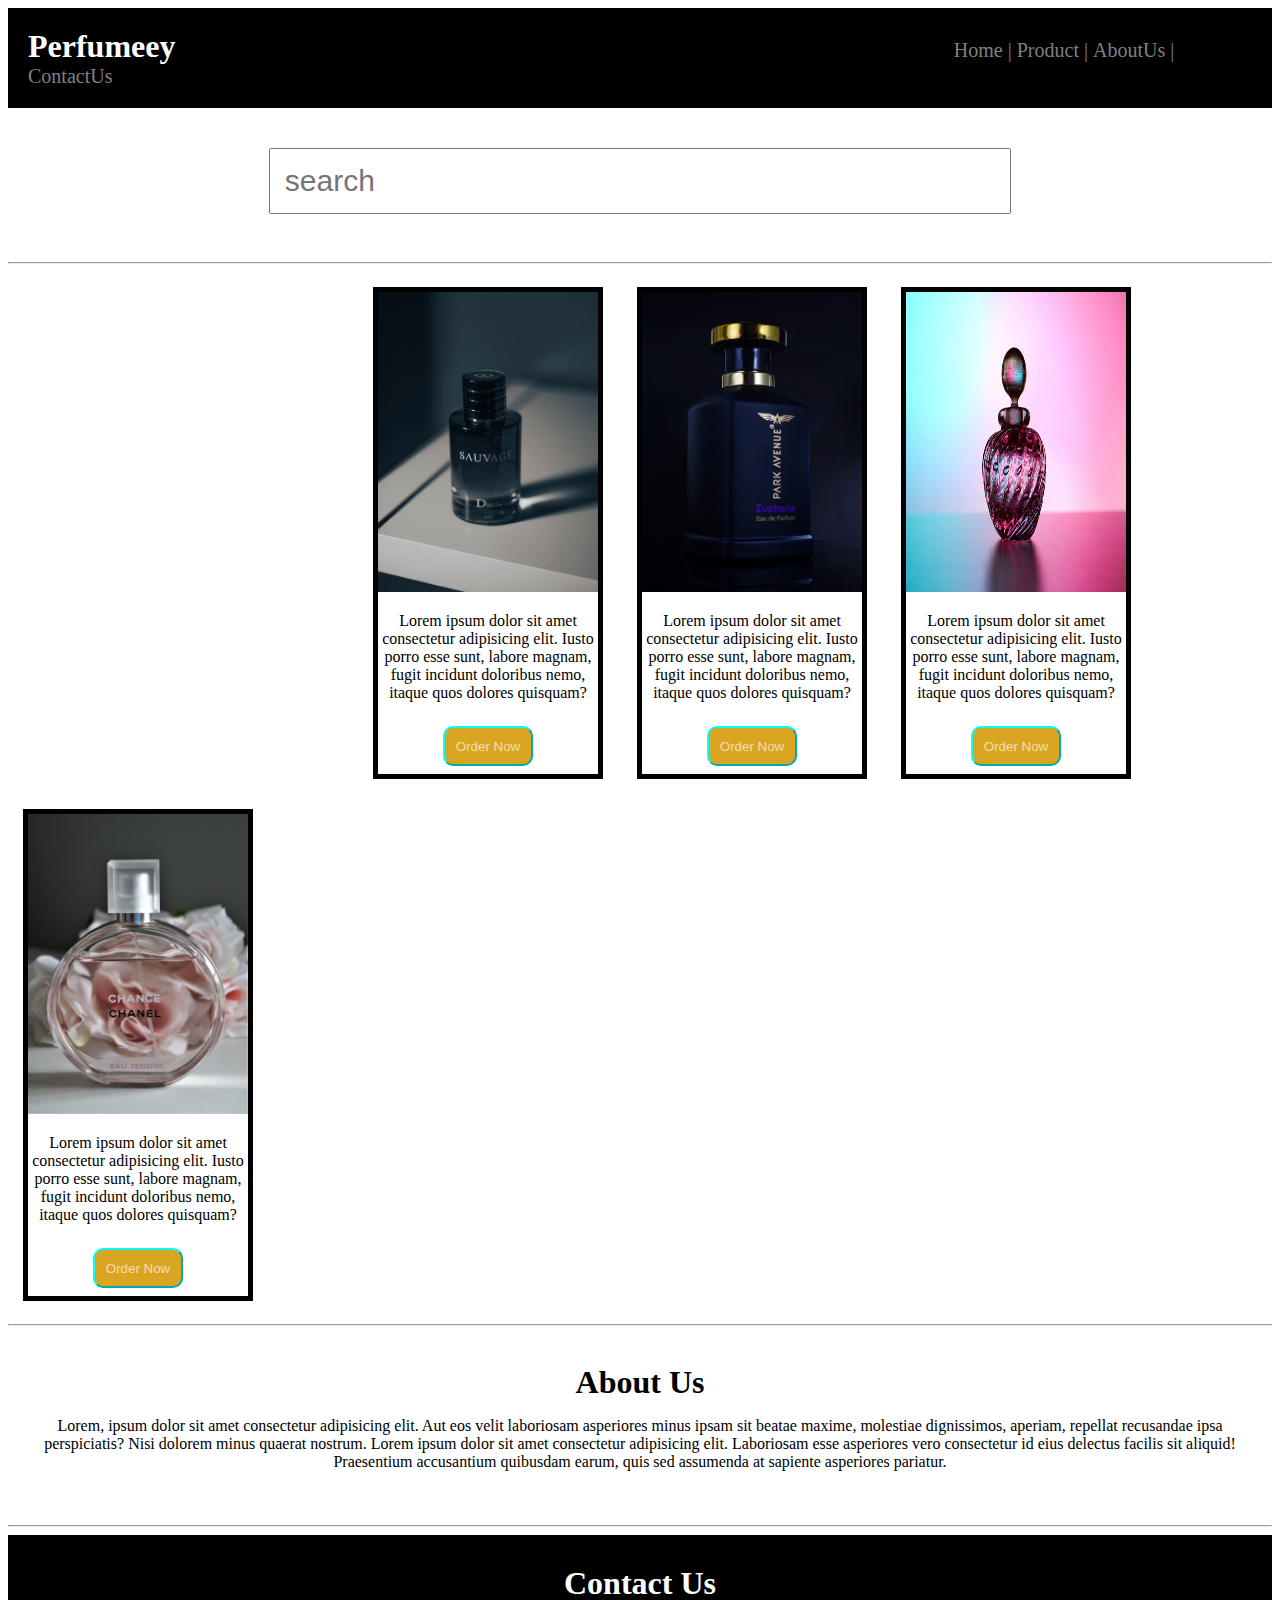
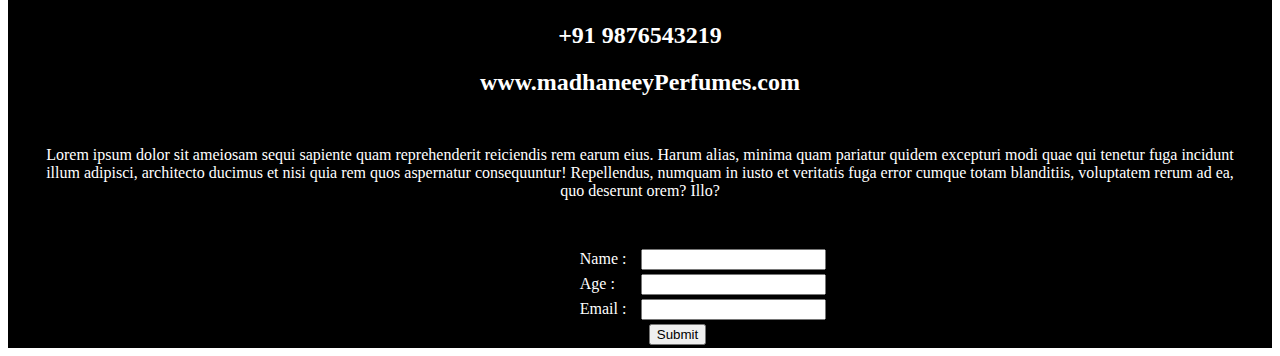
<file: perfume_Shop/index.html>
<!DOCTYPE html>
<html lang="en">
<head>
    <meta charset="UTF-8">
    <meta name="viewport" content="width=device-width, initial-scale=1.0">
    <title>Perfume Shop</title>
    <link rel="icon" href="perfume.png">
    <link rel="stylesheet" href="style.css">
</head>
<body>
    <div class="header">
        <nav>
            <h1>Perfumeey</h1>
            <ul>
                <li>Home |</li>
                <li>Product |</li>
                <li>AboutUs |</li>
                <li>ContactUs </li>
            </ul>
        </nav>
        
    </div>
    <div class="search">
        <input class="searchbar" type="text" placeholder="search">
    </div>
<hr>
    <div class="products">
        <div class="send1">
            <img src="per1.jpg">
            <p>Lorem ipsum dolor sit amet consectetur adipisicing elit. Iusto porro esse sunt, labore magnam, fugit incidunt doloribus nemo, itaque quos dolores quisquam?</p>
            <div class="but">
                <button class="btn">Order Now</button>
            </div>
        </div>
        <div class="send1">
            <img src="per2.jpg">
            <p>Lorem ipsum dolor sit amet consectetur adipisicing elit. Iusto porro esse sunt, labore magnam, fugit incidunt doloribus nemo, itaque quos dolores quisquam?</p>   
            <div class="but">
                <button class="btn">Order Now</button>
            </div>
        </div>
        <div class="send1">
            <img  src="per3.jpg">
            <p>Lorem ipsum dolor sit amet consectetur adipisicing elit. Iusto porro esse sunt, labore magnam, fugit incidunt doloribus nemo, itaque quos dolores quisquam?</p>
            <div class="but">
                <button class="btn">Order Now</button>
            </div>
        </div>
        <div class="send1">
            <img src="per4.jpg">
            <p>Lorem ipsum dolor sit amet consectetur adipisicing elit. Iusto porro esse sunt, labore magnam, fugit incidunt doloribus nemo, itaque quos dolores quisquam?</p>   
            <div class="but">
                <button class="btn">Order Now</button>
            </div>
        </div>

    </div>
<hr>
    <div class="abt">
        <h1>About Us</h1>
        <p>Lorem, ipsum dolor sit amet consectetur adipisicing elit. Aut eos velit laboriosam asperiores minus ipsam sit beatae maxime, molestiae dignissimos, aperiam, repellat recusandae ipsa perspiciatis? Nisi dolorem minus quaerat nostrum. Lorem ipsum dolor sit amet consectetur adipisicing elit. Laboriosam esse asperiores vero consectetur id eius delectus facilis sit aliquid! Praesentium accusantium quibusdam earum, quis sed assumenda at sapiente asperiores pariatur.</p>
    </div>
    <hr>
    <div class="contactus">
        <h1>Contact Us</h1>
        <h2>+91 9876543219</h2>
        <h2>www.madhaneeyPerfumes.com</h2>
        <p class="cts">Lorem ipsum dolor sit ameiosam sequi sapiente quam reprehenderit reiciendis rem earum eius. Harum alias, minima quam pariatur quidem excepturi modi quae qui tenetur fuga incidunt illum adipisci, architecto ducimus et nisi quia rem quos aspernatur consequuntur! Repellendus, numquam in iusto et veritatis fuga error cumque totam blanditiis, voluptatem rerum ad ea, quo deserunt orem? Illo?</p>

    </div>
    <table class="tabl">
        <tr>
            <td>Name : </td> <td><input type="text" name="" id=""></td>
        </tr>
        <tr>
            <td>Age : </td> <td><input type="text" name="" id=""></td>
        </tr>
        <tr><td>Email :</td> <td><input type="email" name="" id=""></td>
        </tr>
        <tr ><td><input class="inpp" type="submit"></td></tr>
    </table>
</body>
</html>
</file>
<file: perfume_Shop/style.css>
*body{
    margin: 0;
    padding: 0;
}
nav{
    background-color: black;
    color: white;
    padding: 20px;
}
h1,ul,li{
    display: inline;
}
ul{
    font-size: 20px;
    margin-left: 60%;
    color: grey;
}
li:hover{
    color: white;
    cursor: pointer;
}
.searchbar{
    font-size: 30px;
    width: 60%;
    padding: 14px;
}
.search{
    text-align: center;
    padding: 40px;
}

.products{
    /* border: solid black 4px; */
    display: inline;
    /* padding: 100px; */
    margin-left: 350px;
}
p{
    text-align: center;
}
.send1{
    display: inline-block;
    border: solid black 5px;
    width: 220px;
    margin: 15px;
}
img{
    display: inline;
    width: 220px;
    height: 300px;
    /* border-radius: 80px; */
}
.but{
    padding: 8px;
    text-align: center;
    
}
.btn{
    display: inline-block;
    width: 90px;
height: 40px;
    border-radius: 10px;
    border-color: aqua;
    background-color: goldenrod;
    color: wheat;
}
.btn:hover{
    background-color: white;
    color: black;
}
.abt{
    text-align: center;
    padding: 30px;
}
.contactus{
    background-color: black;
    color: white;
    text-align: center;
    padding: 30px;
}
.cts{
    padding-top: 30px;
}
table{
    display: block;
    background-color: black;
    padding-left: 45%;
    color: white;
}
.inpp{
    margin-left: 120%;
}
</file>
